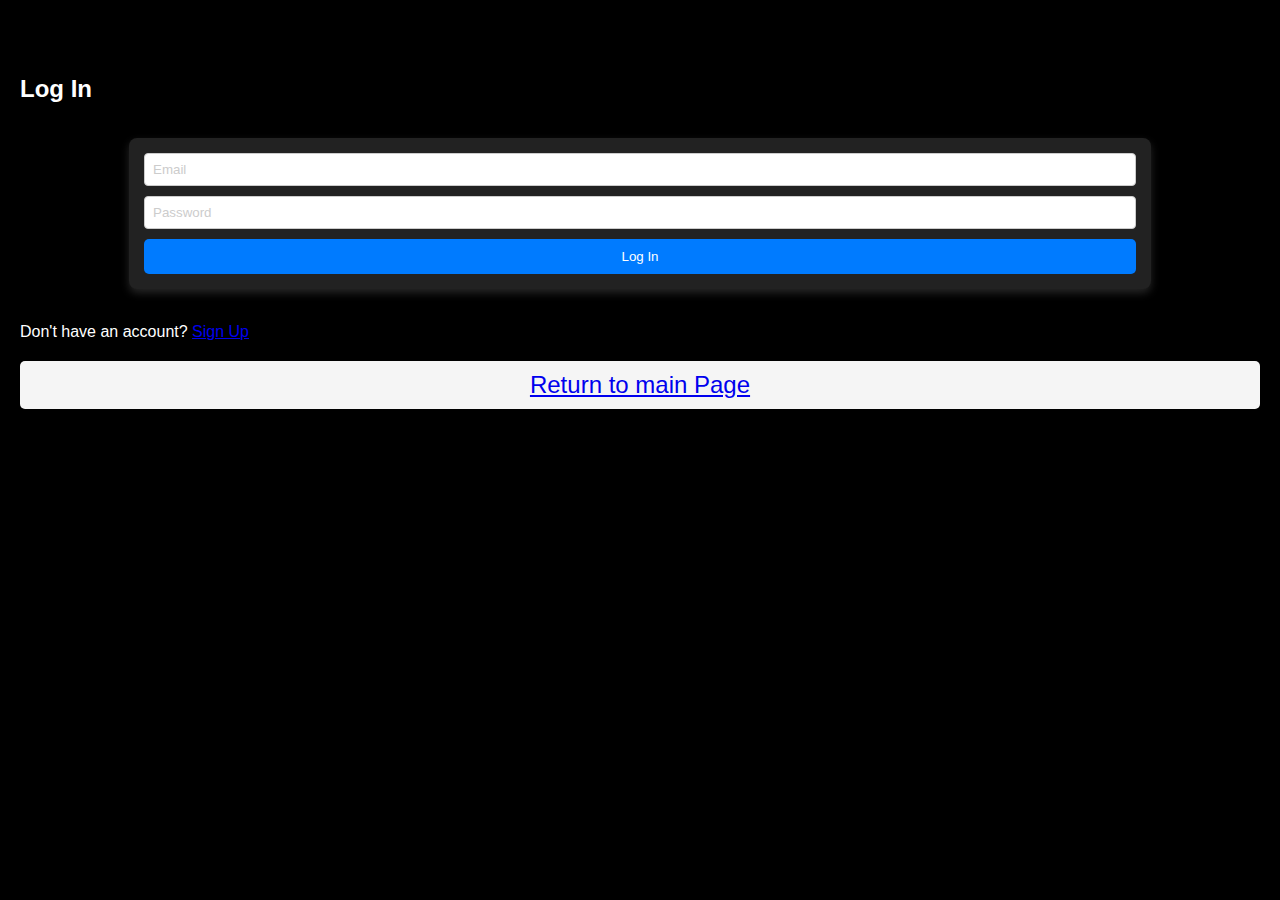
<file: login.html>
<!DOCTYPE html>
<html lang="en">
<head>
    <meta charset="UTF-8">
    <meta name="viewport" content="width=device-width, initial-scale=1.0">
    <title>loginForm</title>
    <style>body {
        font-family: Arial, sans-serif;
        margin: 0;
        padding: 0;
        background-color: #f1f1f1;
    }
    
    .container {
        width: 300px;
        margin: 0 auto;
        padding: 20px;
        background-color: #fff;
        border-radius: 5px;
        box-shadow: 0 2px 5px rgba(0, 0, 0, 0.1);
    }
    
    h1 {
        text-align: center;
    }
    
    
    
    label {
        display: block;
        margin-bottom: 5px;
    }
    
    input {
        width: 100%;
        padding: 8px;
        margin-bottom: 10px;
        box-sizing: border-box;
        border: 1px solid #ccc;
        border-radius: 4px;
    }
    
    button {
        width: 100%;
        padding: 10px;
        background-color: #555555;
        color: white;
        border: none;
        border-radius: 4px;
        cursor: pointer;
    }
    
    button:hover {
        background-color: #212121;
    }
    
    .message {
        text-align: center;
    }
    form {
        margin: 30px auto;
        padding: 15px;
        background: #222; /* Dark grey background for the form */
        border-radius: 8px;
        width: 80%; /* Adjust width as per design requirements */
        height: 400%;
        box-shadow: 0 4px 8px rgba(0, 0, 0, 0.15); /* Subtle white shadow for depth */
        text-align: center;
        display: block;
    }
    

    </style>
    <link rel="stylesheet" href="style.css">
</head>
<body>
    
<div class="auth-form" id="signupForm" style="display:none;">
    <h2>Sign Up</h2>
    <form onsubmit="handleSignup(event)">
        <input type="text" id="signupName" placeholder="Name" required><br>
        <input type="email" id="signupEmail" placeholder="Email" required><br>
        <input type="password" id="signupPassword" placeholder="Password" required><br>
        <button type="submit">Sign Up</button>
    </form>
    <p>Already have an account? <a href="#" onclick="showLoginForm()">Log In</a></p>
</div>

<div class="auth-form" id="loginForm">
    <h2>Log In</h2>
    <form onsubmit="handleLogin(event)">
        <input type="email" id="loginEmail" placeholder="Email" required><br>
        <input type="password" id="loginPassword" placeholder="Password" required><br>
        <button type="submit">Log In</button>
    </form>
    <p>Don't have an account? <a href="#" onclick="showSignupForm()">Sign Up</a></p>
</div>

<div class="user-profile" id="userProfile" style="display: none;">
    <h2>Welcome, Dear <span id="userName"></span>!</h2>
    <button onclick="logout()">Log Out</button>
    
</div>
<button style="color:#1e590f; font-size:x-large; background:whitesmoke"><a href="main.html" target="_blank" class="button">Return to main Page</a></button>
<script src="script.js"></script>
</body>
</html>
</file>
<file: style.css>
@import url('https://fonts.googleapis.com/css2?family=Roboto:wght@400;700&display=swap');

        
body {
    font-family: 'Arial', sans-serif;
    margin: 0;
    padding: 0;
    color: #fff;
    line-height: 1.6;
    background: linear-gradient(-45deg, #000000, #000000, #000000, #000000);
    background-size: 400% 400%;
    animation: AnimationName 15s ease infinite;
    padding: 50px 20px;
    
}
h1, h2 {
    text-shadow: 2px 2px 4px rgba(0,0,0,0.2);
}

.container {
    max-width: 1200px;
    margin: 0 auto;
    padding: 0 20px;
    
    
}
.container h4 {
    text-align: center; /* Center-align the title */
    color: #051eff; /* Dark grey color for the text */
    font-family: 'Wide Latian', sans-serif; /* Font family */
    margin-bottom: 20px; /* Space between title and form */
}
.container iframe {
    width: 100%; /* Responsive width */
    height: 1084px; /* Fixed height as defined */
    border-radius: 6px; /* Rounded corners */
    border: none; /* No border */
    
}

header {
    color: #ffffff;
    perspective: 1000px; /* Added for 3D effect */
    margin-bottom: 40px;
    background: url(https://i.ibb.co/zm81P6X/Whats-App-Image-2024-04-18-at-03-47-53-ce5186a6.jpg);
    background-size: 100% 100%;
    padding: 40px 0;
    border-radius: 20px;
    box-shadow: 0 10px 20px rgba(120, 114, 124, 0.794);
    transition: transform 0.3s;
    overflow: hidden; /* Ensure that children don't overflow */
    text-align: center;
    position: relative;

}
header:hover {
    background: url(https://i.ibb.co/cY4JH6n/Whats-App-Image-2024-04-18-at-03-47-53-1ffababa.jpg);
    background-size: 100% 100%;
    
    color: #ffffff; /* White text on hover */
}
@keyframes gradientBG {
    0% {
        background-position: 0% 50%;
    }
    50% {
        background-position: 100% 50%;
    }
    100% {
        background-position: 0% 50%;
    }
}

nav ul {
    list-style-type: none;
    margin: 0;
    padding: 0;
}

nav ul li {
    display: inline;
    margin-right: 20px;
}
/* General styles for navigation list items */
nav li {
    display: inline-block; /* Aligns the links horizontally */
    margin: 0 10px; /* Adds space between each button */
}

/* Styles for the links to make them look like buttons */
nav a {
    background: url(https://i.ibb.co/b3hrnPg/Whats-App-Image-2024-04-18-at-03-27-39-619894d8.jpg);
    background-size: 100% 100%;
    
    color: white; /* Text color */
    text-decoration: none; /* Removes underline from links */
    padding: 10px 20px; /* Top and bottom padding, Left and right padding */
    border-radius: 5px; /* Rounded corners */
    transition: background-color 0.3s, color 0.3s; /* Smooth transition for hover effect */
}


/* Hover effect for buttons */
nav a:hover {
    background:url(https://i.ibb.co/8cGTmHN/Whats-App-Image-2024-04-18-at-03-30-47-2336d098.jpg);
    background-size: 100% 100%;
    
    color: #ffffff; /* White text on hover */
}




section {
    padding: 50px 0;
}

footer {
    color: #ffffff;
    perspective: 1000px; /* Added for 3D effect */
    margin-bottom: 40px;
    background: url(https://i.ibb.co/zm81P6X/Whats-App-Image-2024-04-18-at-03-47-53-ce5186a6.jpg);
    background-size: 100% 100%;
    padding: 40px 0;
    border-radius: 20px;
    box-shadow: 0 10px 20px rgba(120, 114, 124, 0.794);
    transition: transform 0.3s;
    overflow: hidden; /* Ensure that children don't overflow */
    text-align: center;
    position: relative;
}

footer:hover {
    background: url(https://i.ibb.co/cY4JH6n/Whats-App-Image-2024-04-18-at-03-47-53-1ffababa.jpg);
    background-size: 100% 100%;
    color: #ffffff; /* White text on hover */
}
/* About Me section */
.profile-picture {
    display: block;
    margin: 0 auto 40px;
    border-radius: 50%;
    width: 300px;
    height: 300px;
    object-fit: cover;
    border: 5px solid #ffffff;
    box-shadow: 0 0 20px rgb(255, 225, 0);
    transition: transform 0.3s;
}



.profile-picture:hover {
    transform: scale(1.1) rotateY(180deg);
    transition: transform 0.6s;
}

/* Experience section */
#experience ul {
    padding: 0;
    display: flex;
    justify-content: center;
    gap: 40px;
    flex-wrap: wrap;
}

#experience li {
    margin-bottom: 40px;
    max-width: 300px;
    text-align: center;
}

/* Projects section */
.project {
    perspective: 1000px; /* Added for 3D effect */
    margin-bottom: 40px;
    background: url(https://i.ibb.co/zm81P6X/Whats-App-Image-2024-04-18-at-03-47-53-ce5186a6.jpg);
    background-size: 100% 100%;
    padding: 40px;
    border-radius: 20px;
    box-shadow: 0 10px 20px rgba(0, 0, 0, 0.4);
    transition: transform 0.3s;
    overflow: hidden; /* Ensure that children don't overflow */
}


.project:hover {
    transform: rotateY(5deg);
    background: url(https://i.ibb.co/cY4JH6n/Whats-App-Image-2024-04-18-at-03-47-53-1ffababa.jpg);
    background-size: 100% 100%;
    color: #ffffff; /* White text on hover */
}
.project-inner {
    transition: transform 0.6s;
    transform-style: preserve-3d;
}
.project-front, .project-back {
    position: absolute;
    backface-visibility: hidden;
    width: 100%;
    top: 0;
    left: 0;
}
.project-back {
    transform: rotateY(180deg);
}
.project h3 {
    margin-bottom: 20px;
    color: rgb(225, 221, 207);
}

/* Skill Bars */
.skill {
    margin-bottom: 20px;

}

.skill-bar {
    background-color: #ddd;
    height: 20px;
    border-radius: 10px;
    overflow: hidden;
}

.skill-level {
    height: 100%;
    background: linear-gradient(-45deg, #00f919, #04ff26d2, #e1e114, #fa0400cb);
    transition: width 1s ease;
    
}
.skill-level:hover {
    height: 100%;
    background: linear-gradient(-45deg,green,yellow,blue,red);
    background-size: 400% 400%;
    animation: AnimationName 15s ease infinite;
    padding: 50px 20px;
}

/* Skill Levels */
.skill-level.html { width: 90%; } /* HTML5 proficiency level */
.skill-level.css { width: 80%; } /* CSS3 proficiency level */
.skill-level.js { width: 70%; } /* JavaScript proficiency level */
.skill-level.java { width: 80%; } /* Java proficiency level */
.skill-level.c { width: 70%; } /* C proficiency level */
.skill-level.python { width: 85%; } /* Python proficiency level */
/* Add more skill levels as needed */


/* Contact form */
#contact-form {
    
    background: url(https://i.ibb.co/cY4JH6n/Whats-App-Image-2024-04-18-at-03-47-53-1ffababa.jpg);
    background-size: 100% 100%;
    max-width: 600px;
    margin: 0 auto;
}

#contact-form label {
    display: block;
    margin-bottom: 10px;
}

#contact-form input[type="text"],
#contact-form input[type="email"],
#contact-form textarea {
    width: 100%;
    padding: 10px;
    margin-bottom: 20px;
    border: none;
    border-radius: 5px;
    box-sizing: border-box;
    background-color: rgba(255, 255, 255, 0.1);
    color: #fff;
}

#contact-form textarea {
    height: 150px;
}

#contact-form button {
    display: block;
    width: 100%;
    padding: 10px;
    background: linear-gradient(135deg, #2df800, #4000f0);
    color: #fff;
    border: none;
    border-radius: 5px;
    cursor: pointer;
    transition: background 0.3s;
}

#contact-form button:hover {
    background: linear-gradient(135deg, #258305, #1107a0);
}

/* Error message styling */
.error-message {
    color: red;
    font-size: 14px;
    margin-top: 5px;
}

/* Success message styling */
.success-message {
    color: green;
    font-size: 16px;
    margin-top: 10px;
}

@media (max-width: 768px) {
    /* Responsive styling */
    .container {
        padding: 0 10px;
    }

    header {
        padding: 20px 0;
    }

    nav ul li {
        margin-right: 10px;
    }

    section {
        padding: 30px 0;
    }

    .profile-picture {
        width: 150px;
        height: 150px;
    }

    #experience ul {
        flex-direction: column;
        align-items: center;
    }

    #experience li {
        text-align: center;
        max-width: 100%;
    }

    #skills ul {
        flex-direction: column;
        align-items: center;
    }

    #skills li {
        max-width: 100%;
    }

    #contact-form {
        max-width: 100%;
    }

    #contact-form input[type="text"],
    #contact-form input[type="email"],
    #contact-form textarea {
        width: calc(100% - 20px);
    }
}
#myBtn {
    border-radius: 10px; /* Rounded corners */
    display: none; /* Hidden by default */
    position: fixed; /* Fixed/sticky position */
    bottom: 20px; /* Place the button at the bottom of the page */
    right: 40px; /* Place the button 30px from the right */
    border: none; /* Remove borders */
    outline: none; /* Remove outline */
    color: white; /* Text color */
    cursor: pointer; /* Add a mouse pointer on hover */
    background-color: transparent;
    font-size: x-large;
    
    
    
}

#myBtn:hover {
    background: linear-gradient(-65deg, #ff0000, #b508d8a1, #0920cd, #06e811);
    background-size: 400% 400%;
    animation: AnimationName 5s ease infinite;
    text-align: center;
    color: white;
}
.wave-container {
    position: relative;
    width: 100%;
    height: 200px; /* Set to the desired wave container height */
    overflow: hidden;
    background: linear-gradient(-65deg, #00ffe5, #36e6017f, #001dfa, #03cdff);
    background-size: 400% 400%;
    animation: AnimationName 5s ease infinite;
}

.wave {
    position: absolute;
    width: 200%; /* Larger width for a smoother animation */
    height: 100%;
    bottom: 0;
    background-repeat: repeat-x;
    animation: wave-animation 10s linear infinite;
}

.wave1 {
    background-image: url("https://i.ibb.co/SRtmGRb/water-1018808-640.jpg");
    opacity: 0.6;
    animation-duration: 10s;
}

.wave2 {
    background-image: url("https://i.ibb.co/SRtmGRb/water-1018808-640.jpg");
    opacity: 0.4;
    animation-duration: 20s;
    animation-delay: -5s; /* Offset the animation start to vary the wave pattern */
}

.wave3 {
    background-image: url("https://i.ibb.co/SRtmGRb/water-1018808-640.jpg");
    opacity: 0.5;
    animation-duration: 30s;
    animation-delay: -10s;
}

@keyframes wave-animation {
    from { transform: translateX(0); }
    to { transform: translateX(-50%); }
}

.cursor {
    width: 30px;
    height: 30px;
    border: 2px solid #9d08d8;
    border-radius: 50%;
    position: absolute;
    transform: translate(-50%, -50%);
    pointer-events: none;
    mix-blend-mode: difference;
  }
  
  .hero {
    background:linear-gradient(135deg ,rgb(100, 3, 3),rgb(148, 3, 3),rgb(255, 72, 0),rgb(255, 145, 0),rgb(225, 255, 0),rgb(138, 242, 1),rgb(0, 248, 13),rgb(0, 255, 115),rgb(0, 255, 213),rgb(0, 255, 251),rgb(0, 191, 255),rgb(0, 128, 255),rgb(0, 119, 255),rgb(0, 47, 255),rgb(144, 0, 255),rgb(183, 0, 255),rgb(242, 0, 255),rgb(255, 0, 191),rgb(255, 0, 136),rgb(255, 0, 43));
            
    background-size: 400% 400%;
    animation: AnimationName 5s ease infinite;
    padding: 50px 20px;
    text-align: center;
    color: white;
}

@keyframes AnimationName { 
    0%{background-position:0% 50%}
    50%{background-position:100% 50%}
    100%{background-position:0% 50%}
}

/* Styling for the feedback form section */
#feedback-form {
    perspective: 1000px; /* Added for 3D effect */
    width: 100%; /* Full width to utilize available space */
    max-width: 800px; /* Max width to keep the form readable and not too stretched */
    margin: 0 auto; /* Center the form horizontally */
    padding: 30px; /* Padding for spacing around the content */
    background: url(https://i.ibb.co/2j52yBW/Whats-App-Image-2024-04-18-at-03-47-52-8d4eb59c.jpg);
    background-size: 100% 100%;
    padding: 50px 20px;
    box-shadow: 0 4px 8px rgba(0, 0, 0, 0.05); /* Light shadow for subtle depth */
    border-radius: 8px; /* Rounded corners */
}

/* Header styling within the feedback form */
#feedback-form h2 {
    text-align: center; /* Center-align the title */
    color: #f8f8f8; /* Dark color for better readability */
    font-family: 'Segoe UI', Tahoma, Geneva, Verdana, sans-serif; /* Font styling */
    margin-bottom: 20px; /* Margin below the title to separate from form */
}

/* Iframe styling to fit the form properly */
#feedback-form iframe {

    width: 100%; /* Full width to match the section */
    height: 500px; /* Fixed height, can adjust based on content */
    border: none; /* Remove default border */
    border-radius: 4px; /* Consistent rounded corners */
}

/* Responsive design adjustments */
@media (max-width: 768px) {
    #feedback-form {
        padding: 20px; /* Reduced padding on smaller screens */
    }
    #feedback-form iframe {
        height: 600px; /* Adjust height as needed for better mobile view */
    }
}

/* Additional styling for the button inside the hero section for better visibility */
.hero .button {
    background-color: #ffffff;
    color: #007bff;
    text-decoration: none;
    padding: 10px 20px;
    border-radius: 5px;
    display: inline-block;
    margin-top: 20px;
    transition: background-color 0.3s, color 0.3s;
    perspective: 1000px; /* Added for 3D effect */
}

.hero .button:hover {
    background-color: #007bff;
    color: #ffffff;
    perspective: 1000px; /* Added for 3D effect */
}

/* Base styling for the quiz section */
#quiz {
    font-family: 'Arial', sans-serif;
    background: url(https://i.ibb.co/cY4JH6n/Whats-App-Image-2024-04-18-at-03-47-53-1ffababa.jpg);
    background-size: 100% 100%;
    padding: 50px 20px;
    perspective: 1000px; /* Added for 3D effect */
    border-radius: 12px;
    box-shadow: 0 6px 20px rgba(157, 156, 156, 0.2);
    width: 70%;
    margin: 50px auto;
    color: #fff;
}

#quiz-content {
    margin-top: 30px;
}

/* Question styling */
#question {
    font-size: 20px;
    margin-bottom: 30px;
    font-weight: 500;
    opacity: 0.9;
}

/* Styling for answer buttons */
.answer {
    background-color: #ffffff;
    color: #007bff;
    border: 0;
    border-radius: 20px;
    padding: 12px 25px;
    margin: 10px;
    cursor: pointer;
    transition: transform 0.2s ease, background-color 0.3s;
    font-weight: bold;
    box-shadow: 0 4px 6px rgba(0,0,0,0.1);
}

.answer:hover {
    transform: scale(1.05);
    background-color: #007bff;
    color: #ffffff;
}

.answer:disabled {
    cursor: default;
    opacity: 0.7;
}

/* Result display with animation */
#quiz-result {
    margin-top: 30px;
    font-size: 18px;
    transition: all 0.3s ease;
    height: 24px; /* Maintain a consistent height even when empty */
}

/* Next question button */
#next-question {
    display: none;
    background-color: #ff511c;
    color: white;
    border: none;
    padding: 12px 30px;
    font-size: 18px;
    border-radius: 20px;
    margin-top: 20px;
    cursor: pointer;
    transition: background-color 0.3s, transform 0.2s ease;
    
}

#next-question:hover {
    background-color: #e64a19;
    transform: scale(1.05);
}


/* Responsive adjustments for smaller devices */
@media (max-width: 600px) {
    #quiz {
        width: 90%;
    }

    .answer {
        padding: 10px 20px;
    }
}
#game {
    display: flex;
    justify-content: center;
    align-items: center;
    background-color: #000000;
    padding: 20px;
    border-radius: 8px;
    box-shadow: 0 4px 8px rgb(83, 83, 82);
    perspective: 5000px; /* Added for 3D effect */
}

#snakeGame {
    background: url(https://i.ibb.co/cY4JH6n/Whats-App-Image-2024-04-18-at-03-47-53-1ffababa.jpg);
    background-size: 100% 100%;;
    background-size: cover;
    border: 2px solid rgba(226, 224, 231, 0.623);
    box-shadow: 0 0 15px rgba(159, 159, 159, 0.5);
    perspective: 1000px; /* Added for 3D effect */
}

canvas {
    background-color: #000;
    display: block; /* Prevents extra space below the canvas */
}
#game-area {
    display: flex;
    flex-direction: column;
    align-items: center;
}

.controls {
    display: flex;
    flex-direction: column;
    align-items: center;
}

.horizontal-controls {
    display: flex;
}

.control-button {
    background: url(https://i.ibb.co/b3hrnPg/Whats-App-Image-2024-04-18-at-03-27-39-619894d8.jpg);
    background-size: 100% 100%;
    
    color: white; /* Text color */
    text-decoration: none; /* Removes underline from links */
    padding: 10px 20px; /* Top and bottom padding, Left and right padding */
    border-radius: 5px; /* Rounded corners */
    transition: background-color 0.3s, color 0.3s; /* Smooth transition for hover effect */
}
.control-button:hover{
    background:url(https://i.ibb.co/8cGTmHN/Whats-App-Image-2024-04-18-at-03-30-47-2336d098.jpg);
    background-size: 100% 100%;
    
    color: #ffffff; /* White text on hover */
}

.control-button:active {
    transform: translateY(2px);
    box-shadow: 0 1px #9a9a9a;
}


#up-btn {
    order: -1;  /* Places the "Up" button above the row */
}

form {
    margin: 30px auto;
    padding: 15px;
    background: #222; /* Dark grey background for the form */
    border-radius: 8px;
    width: 80%; /* Adjust width as per design requirements */
    box-shadow: 0 4px 8px rgba(255, 255, 255, 0.15); /* Subtle white shadow for depth */
    text-align: center;
    display: block;
}

input[type="text"] {
    padding: 10px;
    width: 70%; /* Adjust width for a better fit */
    border: 2px solid #b4b3b7c5; /* Darker border for better visibility */
    background-color: #615d5d; /* Dark input background */
    color: #ddd; /* Light font color for contrast */
    border-radius: 5px;
    margin-right: 5px; /* Space between input field and button */
}

button {
    padding: 10px 20px;
    background-color: #007BFF; /* Vibrant blue background for the button */
    color: white;
    border: none;
    border-radius: 5px;
    cursor: pointer;
    transition: background-color 0.3s; /* Smooth transition for hover effect */
}

button:hover {
    background-color: #0056b3; /* Darker blue on hover */
}

::placeholder { /* Chrome, Firefox, Opera, Safari 10.1+ */
    color: #ccc;
    opacity: 1; /* Firefox */
}

:-ms-input-placeholder { /* Internet Explorer 10-11 */
    color: #ccc;
}

::-ms-input-placeholder { /* Microsoft Edge */
    color: #ccc;
}

/* Toggle Button */
.theme-toggle {
    border: none;
    background-color: transparent;
    cursor: pointer;
    font-size: 24px;
}

/* Dark Mode Specific Styles */

.fas.fa-sun { color: #f9dc3c; } /* Sun icon */
.fas.fa-moon { color: #f8f8f8; } /* Moon icon */

:root {
    --primary-color: #21ff2c;
    --background-color: #d97575;
    --text-color: #efd9d9;
    --button-hover-color: #f5e4e4;
}
body.dark-mode {
    font-family: 'Arial', sans-serif;
    margin: 0;
    padding: 0;
    color: var(--text-color);
    line-height: 1.6;
    background: linear-gradient(-135deg, #edc6c6, #4899c7, #a6e99d, #f67ff6);
    background-size: 400% 400%;
    animation: AnimationName 5s ease infinite;
    padding: 50px 20px;
    
}


@keyframes colorChange {
    0% { color: rgb(164, 153, 153); }
    25% { color: rgb(174, 190, 176); }
    50% { color: rgb(200, 198, 211); }
    75% { color: rgb(214, 208, 195); }
    100% { color: rgb(176, 160, 176); }
}

.text-animate {
    animation: colorChange 10s infinite; /* Change duration as needed */
}
.modal {
    display: none;
    position: fixed;
    z-index: 1;
    left: 0;
    top: 0;
    width: 100%;
    height: 100%;
    overflow: auto;
    background-color: rgba(0,0,0,0.4);
}

.modal-content {
    background-color: #f4f4f4;
    margin: 15% auto;
    padding: 20px;
    border: 1px solid #888;
    width: 50%;
}

.close {
    color: #aaaaaa;
    float: right;
    font-size: 28px;
    font-weight: bold;
}

.close:hover,
.close:focus {
    color: #000;
    text-decoration: none;
    cursor: pointer;
}

#menuBtn {
    background: none;
    border: none;
    cursor: pointer;
    padding: 10px;
    display: flex;
    align-items: center;
}

.menu-icon span {
    display: block;
    width: 30px;
    height: 3px;
    background-color: #ffffff;
    margin: 4px;
    transition: all 0.3s ease;
}

#navMenu {
    display: none;
    width:20%;
    height:5%;
    background-color:transparent;
}

#navMenu ul {
    list-style: none;
    padding: 0;
    margin: 0;
}

#navMenu ul li a {
    display: block;
    padding: 10px;
    text-decoration: none;
    color: #ffffff;
    border-bottom: 1px solid #ddd;
    background: transparent;
    box-shadow: black;
}
</file>
